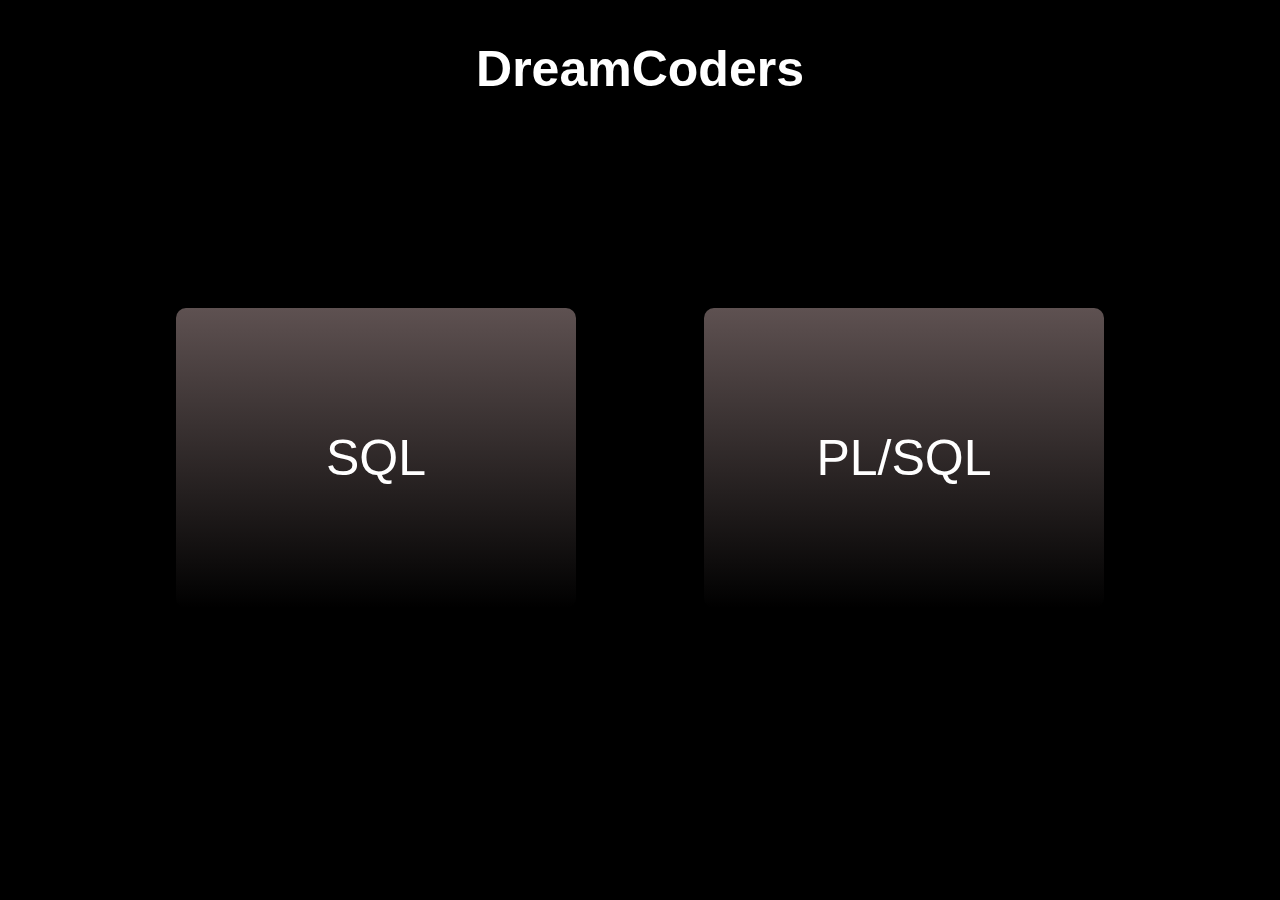
<file: index.html>
<!DOCTYPE html>
<html lang="en">
<head>
    <meta charset="UTF-8">
    <meta name="viewport" content="width=device-width, initial-scale=1.0">
    <title>Dream Coders</title>
    <link rel="stylesheet" href="styles.css">
</head>
<body class="main_page_body">
    <nav class="navbar">
        <p>DreamCoders</p>
    </nav>

    <div class="options_container">
       <a href="sql_content.html"> <div class="sql">SQL</div></a>
    <a href="plsql.html"> <div class="plsql">PL/SQL</div></a>
    </div>
</body>
</html>
</file>
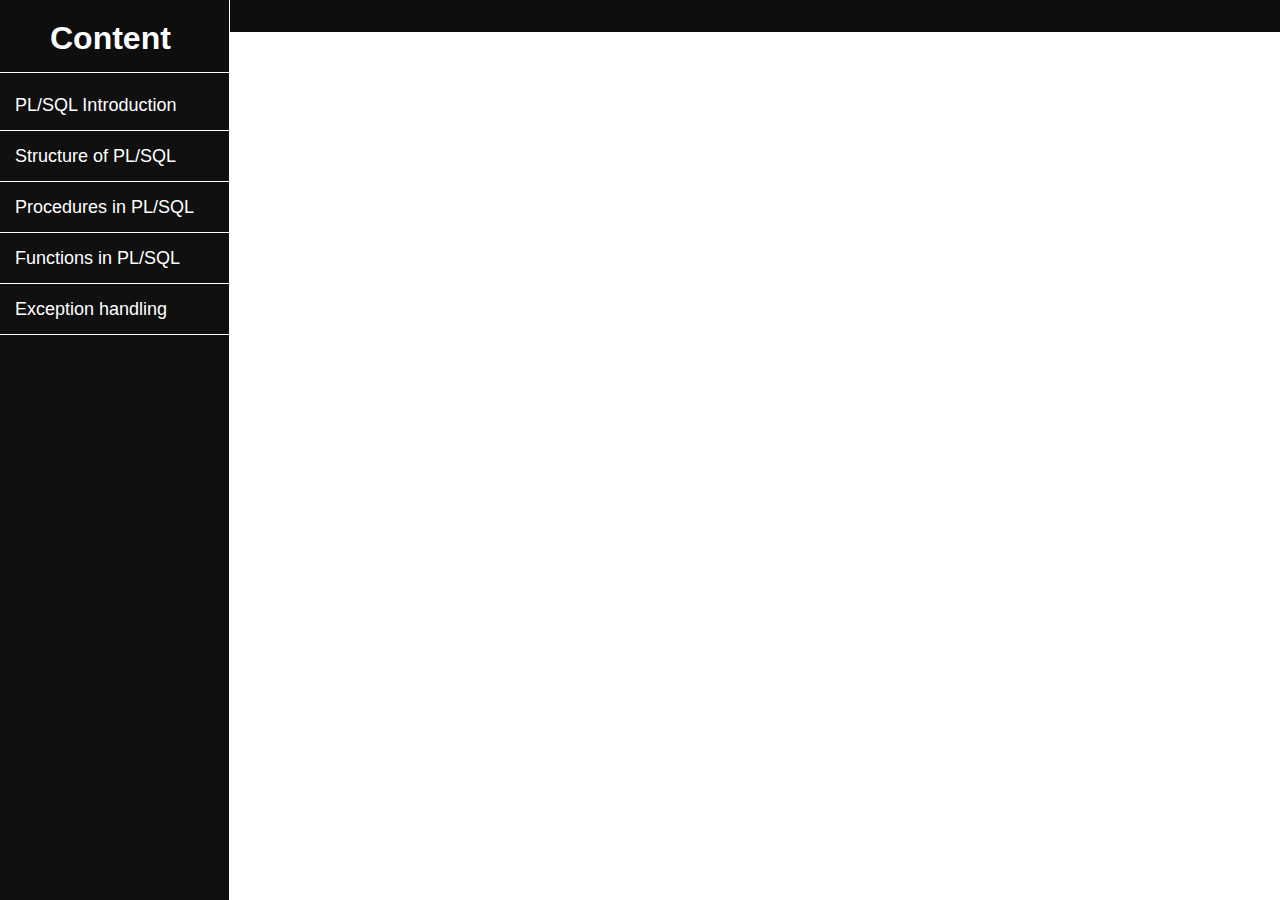
<file: plsql.html>
<!DOCTYPE html>
<html lang="en">
	<head>
		<meta charset="UTF-8" />
		<meta name="viewport" content="width=device-width, initial-scale=1.0" />
		<title>PL/SQL</title>
        <link rel="stylesheet" href="styles.css">
	</head>
	<body>
		<div class="container">
		<div class="sidebar">
            <div class="sidebar_heading"><h1>Content</h1></div>
			<ul class="lists">
				<li class="list">PL/SQL Introduction
                    <pre>
                        <h1>PL/SQL Introduction</h1>
                        <p>PL/SQL is a block structured language that enables developers to combine the power of SQL with procedural statements.All the statements of a block are passed to oracle engine all at once which increases processing speed and decreases the traffic. </p>

                        <h1>Basics of PL/SQL</h1>
                        <p>PL/SQL stands for Procedural Language extensions to the Structured Query Language (SQL).

PL/SQL is a combination of SQL along with the procedural features of programming languages.

Oracle uses a PL/SQL engine to processes the PL/SQL statements.

PL/SQL includes procedural language elements like conditions and loops. It allows declaration of constants and variables, procedures and functions, types and variable of those types and triggers.
</p>

                        <h1>Disadvantages of SQL:</h1>
                        <p>SQL doesn’t provide the programmers with a technique of condition checking, looping and branching.

SQL statements are passed to Oracle engine one at a time which increases traffic and decreases speed.

SQL has no facility of error checking during manipulation of data.</p>

<h1>Features of PL/SQL:</h1>
<p>PL/SQL is basically a procedural language, which provides the functionality of decision making, iteration and many more features of procedural programming languages.

PL/SQL can execute a number of queries in one block using single command.

One can create a PL/SQL unit such as procedures, functions, packages, triggers, and types, which are stored in the database for reuse by applications.

PL/SQL provides a feature to handle the exception which occurs in PL/SQL block known as exception handling block.

Applications written in PL/SQL are portable to computer hardware or operating system where Oracle is operational.

PL/SQL Offers extensive error checking.</p>
                    </pre>
				</li>
                <li class="list">Structure of PL/SQL
                    <pre>
                        <h1>Structure of PL/SQL</h1>
                            <p>PL/SQL extends SQL by adding constructs found in procedural languages, resulting in a structural language that is more powerful than SQL. The basic unit in PL/SQL is a block. All PL/SQL programs are made up of blocks, which can be nested within each other.</p>
                            <img src="plsql_structure.png" alt="">

                            <p>
Declare section starts with DECLARE keyword in which variables, constants, records as cursors can be declared which stores data temporarily. It basically consists definition of PL/SQL identifiers. This part of the code is optional.

Execution section starts with BEGIN and ends with END keyword.This is a mandatory section and here the program logic is written to perform any task like loops and conditional statements. It supports all DML commands, DDL commands and SQL*PLUS built-in functions as well.

Exception section starts with EXCEPTION keyword.This section is optional which contains statements that are executed when a run-time error occurs. Any exceptions can be handled in this section.  
                            </p>
                    </pre>
                </li>
                <li class="list">Procedures in PL/SQL

                    <pre>
                    <h1>Procedures in PL/SQL</h1>
                    <p>PL/SQL is a block-structured language that enables developers to combine the power of SQL with procedural statements.

A stored procedure in PL/SQL is nothing but a series of declarative SQL statements which can be stored in the database catalogue. A procedure can be thought of as a function or a method. They can be invoked through triggers, other procedures, or applications on Java, PHP etc.

All the statements of a block are passed to Oracle engine all at once which increases processing speed and decreases the traffic.</p>

<img src="procedure.png" alt="">

<h1>Example</h1>
<img src="procedure_eg.png" alt="">
                </pre>
            </li>
            <li class="list">Functions in PL/SQL
                <pre>
                    <h1>Creating a function</h1>
                    <p>A standalone function is created using the CREATE FUNCTION statement. The simplified syntax for the CREATE OR REPLACE PROCEDURE statement is as follows −</p>
<img src="function.png" alt="">

                    <h1>Calling a function</h1>
                    <p>While creating a function, you give a definition of what the function has to do. To use a function, you will have to call that function to perform the defined task. When a program calls a function, the program control is transferred to the called function.

A called function performs the defined task and when its return statement is executed or when the last end statement is reached, it returns the program control back to the main program.

To call a function, you simply need to pass the required parameters along with the function name and if the function returns a value, then you can store the returned value. Following program calls the function totalCustomers from an anonymous block −</p>
<img src="calling.png" alt="">

<h1>Example</h1>
<img src="function_eg.png" alt="">
                </pre>
            </li>
            <li class="list">Exception handling

                <pre>
                    <h1>Syntax for Exception Handling</h1>
<img src="excep_hndl_eg.png" alt="">

                    <h1>User Defined Exceptions</h1>
                    <p>PL/SQL facilitates their users to define their own exceptions according to the need of the program. A user-defined exception can be raised explicitly, using either a RAISE statement or the procedure DBMS_STANDARD.RAISE_APPLICATION_ERROR.</p>
<img src="ud_excep.png" alt="">

                    <h1>Pre Defined Exception</h1>
                    <p>There are many pre-defined exception in PL/SQL which are executed when any database rule is violated by the programs.

For example: NO_DATA_FOUND is a pre-defined exception which is raised when a SELECT INTO statement returns no rows.

Following is a list of some important pre-defined exceptions:</p>
<img src="predef_excep.png" alt="">
                </pre>
            </li>
			</ul>
		</div>
		<div class="content_container">
			
		</div>
		</div>



		<script>
			const container = document.querySelector(".content_container");
			const [...lists] = document.querySelectorAll(".list");

			lists.forEach((list) => {
				list.addEventListener("click", () => {
					const code = list.querySelector("pre").innerHTML;
					render(code);
				});
			});

			function render(code) {
				container.innerHTML = `
            
			<pre>
				${code}
			</pre>
                `;
			}
		</script>
	</body>
</html>
</file>
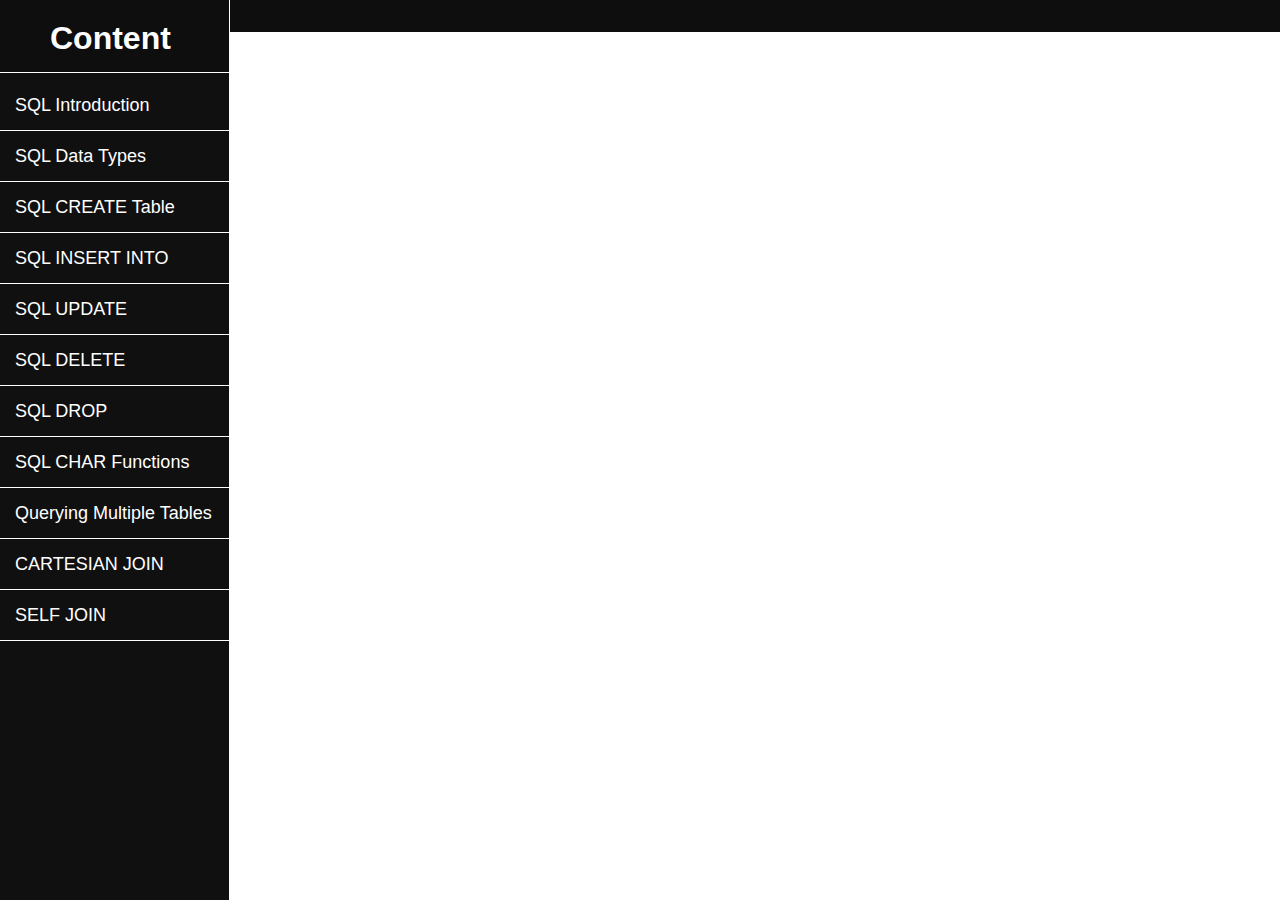
<file: sql_content.html>
<!DOCTYPE html>
<html lang="en">
	<head>
		<meta charset="UTF-8" />
		<meta name="viewport" content="width=device-width, initial-scale=1.0" />
		<title>SQL</title>
        <link rel="stylesheet" href="styles.css">
	</head>
	<body>
		<div class="container">
		<div class="sidebar">
            <div class="sidebar_heading"><h1>Content</h1></div>
			<ul class="lists">
				<li class="list">SQL Introduction

					<pre>
						<h1>Introduction to SQL</h1>
SQL is a standard language for accessing and manipulating databases.

						<h2>What is SQL?</h2>
						<p>SQL stands for Structured Query Language</p>
						<p>SQL lets you access and manipulate databases</p>
						<p>SQL became a standard of the American National Standards Institute (ANSI) in 1986, and of the International Organization for Standardization (ISO) in 1987</p>
						
						<h2>What can SQL do?</h2>
						<p>SQL can execute queries against a database</p>
						<p>SQL can retrieve data from a database</p>
						<p>SQL can insert records in a database</p>
						<p>SQL can update records in a database</p>
						<p>SQL can delete records from a database</p>
						<p>SQL can create new databases</p>
						<p>SQL can create new tables in a database</p>
						<p>SQL can create stored procedures in a database</p>
						<p>SQL can create views in a database</p>
						<p>SQL can set permissions on tables, procedures, and views</p>

						<h2>RDBMS</h2>
						<pre>RDBMS stands for Relational Database Management System.

RDBMS is the basis for SQL, and for all modern database systems such as MS SQL Server, IBM DB2, Oracle, MySQL, and Microsoft Access.

The data in RDBMS is stored in database objects called tables. A table is a collection of related data entries and it consists of columns and rows.
Every table is broken up into smaller entities called fields. The fields in the Customers table consist of CustomerID, CustomerName, ContactName, Address, City, PostalCode and Country. A field is a column in a table that is designed to maintain specific information about every record in the table.

A record, also called a row, is each individual entry that exists in a table. For example, there are 91 records in the above Customers table. A record is a horizontal entity in a table.

A column is a vertical entity in a table that contains all information associated with a specific field in a table.
						</pre>
					</pre>
				</li>
				<li class="list">SQL Data Types
					<pre>
						<h1>SQL Data Types</h1>

						<pre>Each column in a database table is required to have a name and a data type.

An SQL developer must decide what type of data that will be stored inside each column when creating a table. The data type is a guideline for SQL to understand what type of data is expected inside of each column, and it also identifies how SQL will interact with the stored data.</pre>

						<h2>String Data Types</h2>
	<img src="string_data_types.png" alt="">

						<h2>Numeric Data Types</h2>
	<img src="numerical_data_types.png" alt="">

						<h2>Date & Time Data Types</h2>
	<img src="date_data_types.png" alt="">
					</pre>
				</li>
				<li class="list">SQL CREATE Table

					<pre>
					<h1>Creating Table in SQL</h1>
A Table is a combination of rows and columns. For creating a table we have to define the structure of a table by adding names to columns and providing data type and size of data to be stored in columns.

	<img src="creating_table.png" alt="">	

The column parameters specify the names of the columns of the table.

The datatype parameter specifies the type of data the column can hold (e.g. varchar, integer, date, etc.).

					<h1>Example</h1>
	<img src="creating_table_eg.png" alt="">

					<h1>Creating table with data from another table</h1>

A copy of an existing table can also be created using CREATE TABLE.

The new table gets the same column definitions. All columns or specific columns can be selected.

If you create a new table using an existing table, the new table will be filled with the existing values from the old table.

	<img src="creating_table_from_another_table.png" alt="">

					<h1>Example</h1>
	<img src="creating_table_from_another_table_eg.png" alt="">
					</pre>
				</li>
				<li class="list">SQL INSERT INTO 
					<pre><h1>SQL INSERT INTO Statement</h1>
The INSERT INTO statement is used to insert new records in a table.

						<h3>INSERT INTO Syntax</h3>

It is possible to write the INSERT INTO statement in two ways:

1. Specify both the column names and the values to be inserted:

	<img src="insert_into_1.png" alt="">

2. If you are adding values for all the columns of the table, you do not need to specify the column names in the SQL query. However, make sure the order of the values is in the same order as the columns in the table. Here, the INSERT INTO syntax would be as follows:

	<img src="insert_into_2.png" alt="">

						<h1>Example</h1>
	<img src="insert_into_eg.png" alt="">

						<h1>Inserting in multiple rows</h1>
	<img src="insert_into_eg_mul_rows.png" alt="">
					</pre>
				</li>
				<li class="list">SQL UPDATE 
					<pre>
						<h1>SQL UPDATE Statement</h1>

The UPDATE statement is used to modify the existing records in a table.

<img src="updating_table.png" alt="">

						<h1>Example</h1>

	<img src="demo_db.png" alt="">

						<h1>Updating the table</h1>

<img src="updating_table_eg.png" alt="">

						<h1>After updation</h1>

	<img src="after_updation.png" alt="">
					</pre>
				</li>
				<li class="list">SQL DELETE 
					<pre>
						<h1>SQL DELETE Statement</h1>
						<p>The DELETE statement is used to delete existing records in a table.</p>

<img src="delete_syntax.png" alt="">

						<h1>Example</h1>
	<img src="delete_demo.png" alt="">

						<h1>Statement Executed</h1>
	<img src="delete_stmnt.png" alt="">

						<h1>After deletion</h1>
	<img src="after_deletion.png" alt="">
					</pre>
				</li>
				<li class="list">SQL DROP
				<pre>
					<h1>DROP Column</h1>
					<p>The DROP COLUMN command is used to delete a column in an existing table.</p>

	<img src="drop_column.png" alt="">
				</pre>
				</li>
				<li class="list">SQL CHAR Functions
					<pre>
						<h1>LOWER Function</h1>

						<p>LOWER : This function converts alpha character values to lowercase. LOWER will actually return a fixed-length string if the incoming string is fixed-length. LOWER will not change any characters in the string that are not letters, since case is irrelevant for numbers and special characters, such as the dollar sign ( $ ) or modulus ( % ).</p>

						<img src="lower_func.png" alt="">

						<h1>UPPER Function</h1>

						<p>This function converts alpha character values to uppercase. Also UPPER function too, will actually return a fixed-length string if the incoming string is fixed-length. UPPER will not change any characters in the string that are not letters, since case is irrelevant for numbers and special characters, such as the dollar sign ( $ ) or modulus ( % ).</p>

						<img src="upper_func.png" alt="">

						<h2>INTICAP Function</h2>

						<p>This function converts alpha character values to uppercase for the first letter of each word and all others in lowercase. The words in the string is must be separated by either # or _ or space.</p>

						<img src="inticap_func.png" alt="">

						<h1>Character Manipulative function:-</h1>

						<h2>CONCAT Function</h2>
						<p>This function always appends ( concatenates ) string2 to the end of string1. If either of the string is NULL, CONCAT function returns the non-NULL argument. If both strings are NULL, CONCAT returns NULL.</p>
						<img src="concat_func.png" alt="">

						<h1>LENGTH Function</h1>
						<p>This function returns the length of the input string. If the input string is NULL, then LENGTH function returns NULL and not Zero. Also, if the input string contains extra spaces at the start, or in between or at the end of the string, then the LENGTH function includes the extra spaces too and returns the complete length of the string.</p>
						<img src="length_function.png" alt="">

						<h1>SUBSTR Function</h1>
						<p>This function returns a portion of a string from a given start point to an end point. If a substring length is not given, then SUBSTR returns all the characters till the end of string (from the starting position specified).</p>
						<img src="substr_function.png" alt="">

						<h1>INSTR Function</h1>
						<p>This function returns numeric position of a character or a string in a given string. Optionally, you can provide a position m to start searching, and the occurrence n of string. Also, if the starting position is not given, then it starts search from index 1, by default. If after searching in the string, no match is found then, INSTR function returns 0.</p>
						<img src="instr_function.png" alt="">

						<h1>LPAD and RPAD Function</h1>
						<p>These functions return the strings padded to the left or right ( as per the use ) ; hence the “L” in “LPAD” and the “R” in “RPAD” ; to a specified length, and with a specified pad string. If the pad string is not specified, then the given string is padded on the left or right ( as per the use ) with spaces.</p>
						<img src="lpad_function.png" alt="">

						<h1>TRIM Function</h1>
						<p>This function trims the string input from the start or end (or both). If no string or char is specified to be trimmed from the string and there exists some extra space at start or end of the string, then those extra spaces are trimmed off.</p>
						<img src="trim_function.png" alt="">

						<h1>Replace</h1>
						<p>This function searches for a character string and, if found, replaces it with a given replacement string at all the occurrences of the string. REPLACE is useful for searching patterns of characters and then changing all instances of that pattern in a single function call.

If a replacement string is not given, then REPLACE function removes all the occurrences of that character string in the input string. If neither a match string nor a replacement string is specified, then REPLACE returns NULL.</p>
						<img src="replace_function.png" alt="">
					</pre>
				</li>
				<li class="list">Querying Multiple Tables
					<pre>
						<h1>EQUI JOIN</h1>
						<p>EQUI JOIN creates a JOIN for equality or matching column(s) values of the relative tables. EQUI JOIN also create JOIN by using JOIN with ON and then providing the names of the columns with their relative tables to check equality using equal sign (=).</p>
	<img src="equi_join.png" alt="">

						<h1>NON EQUI Join</h1>
						<p>NON EQUI Join performs a join using comparison operator other than (=) sign like >, <, >=, <= with conditions.</p>
	<img src="non_equi_join.png" alt="">
					</pre>
				</li>
				<li class="list">CARTESIAN JOIN
					<pre>
						<h1>CATESIAN JOIN</h1>
						<p>The CARTESIAN JOIN is also known as CROSS JOIN. In a CARTESIAN JOIN there is a join for each row of one table to every row of another table. This usually happens when the matching column or WHERE condition is not specified.</p>
	<img src="cartesian_join.png" alt="">
					</pre>
				</li>
				<li class="list">SELF JOIN
					<pre>
						<h1>SELF JOIN</h1>
						<p>As the name signifies, in SELF JOIN a table is joined to itself. That is, each row of the table is joined with itself and all other rows depending on some conditions. In other words we can say that it is a join between two copies of the same table.Syntax:</p>
	<img src="self_join.png" alt="">
					</pre>
				</li>
			</ul>
		</div>
		<div class="content_container">
			
		</div>
		</div>



		<script>
			const container = document.querySelector(".content_container");
			const [...lists] = document.querySelectorAll(".list");

			lists.forEach((list) => {
				list.addEventListener("click", () => {
					const code = list.querySelector("pre").innerHTML;
					render(code);
				});
			});

			function render(code) {
				container.innerHTML = `
            
			<pre>
				${code}
			</pre>
                `;
			}
		</script>
	</body>
</html>
</file>
<file: styles.css>
*{
    margin: 0;
    padding: 0;
    box-sizing: border-box;
    font-family: sans-serif;
}

a{
    text-decoration: none;
    color: white;
}
.main_page_body{
    background-color: rgb(0, 0, 0);
    color: white;
}
.navbar{
    font-size: 50px;
    font-weight: bold;
    text-align: center;
    margin-top: 40px;
    cursor: pointer;
}

.options_container{
    display: flex;
    justify-content: center;
    align-items: center;
    gap: 8rem;
    height: 80vh;
}

.sql, .plsql{
    font-size: 50px;
    display: flex;
    justify-content: center;
    align-items: center;
    background-image: linear-gradient(180deg, rgb(94, 81, 81), black);
    width: 400px;
    height: 300px;
    cursor: pointer;
    border-radius: 10px;
    transition: 0.4s ease all;

}

.sql:hover, .plsql:hover{
    font-size: 45px;
    color: rgb(128, 114, 114);
}

.sidebar{
    width: 230px;
    height: 100%;
    position: fixed;
    /* overflow-y: scroll; */
    height: 100vh;
    z-index: 1;
    border-right: 1px solid white;
    background-color: rgb(16, 16, 16);
    color: white;
}

.sidebar li{
    font-size: 18px;
    line-height: 50px;
    cursor: pointer;
    border-bottom: 1px solid white;
    padding-left: 15px;
}
.sidebar_heading{
    width: 230px;
    padding: 20px 0 0 50px;
    position: fixed;
    background-color: white;
    border-right: 1px solid white;
    border-bottom: 1px solid white;
    padding-bottom: 15px;
    background-color: rgb(14, 14, 14);
}


.sidebar ul{
    list-style: none;
    padding-top: 80px;
    z-index: -1;
}

.container{
    display: flex;
}

.container pre{
    text-wrap: wrap;
}

.content_container{
    padding-left: 17rem;
    padding-top: 2rem;
    width: 100%;
    background-color: rgb(14, 14, 14);
    color: white;
}
.list pre{   
    display: none;
}

.content_container{
    height: 100%;
}

.content_container pre>h1, .content_container pre>h2{
    font-size: 35px;
}
.content_container pre, .content_container p{
    font-size: 20px;
}
</file>
